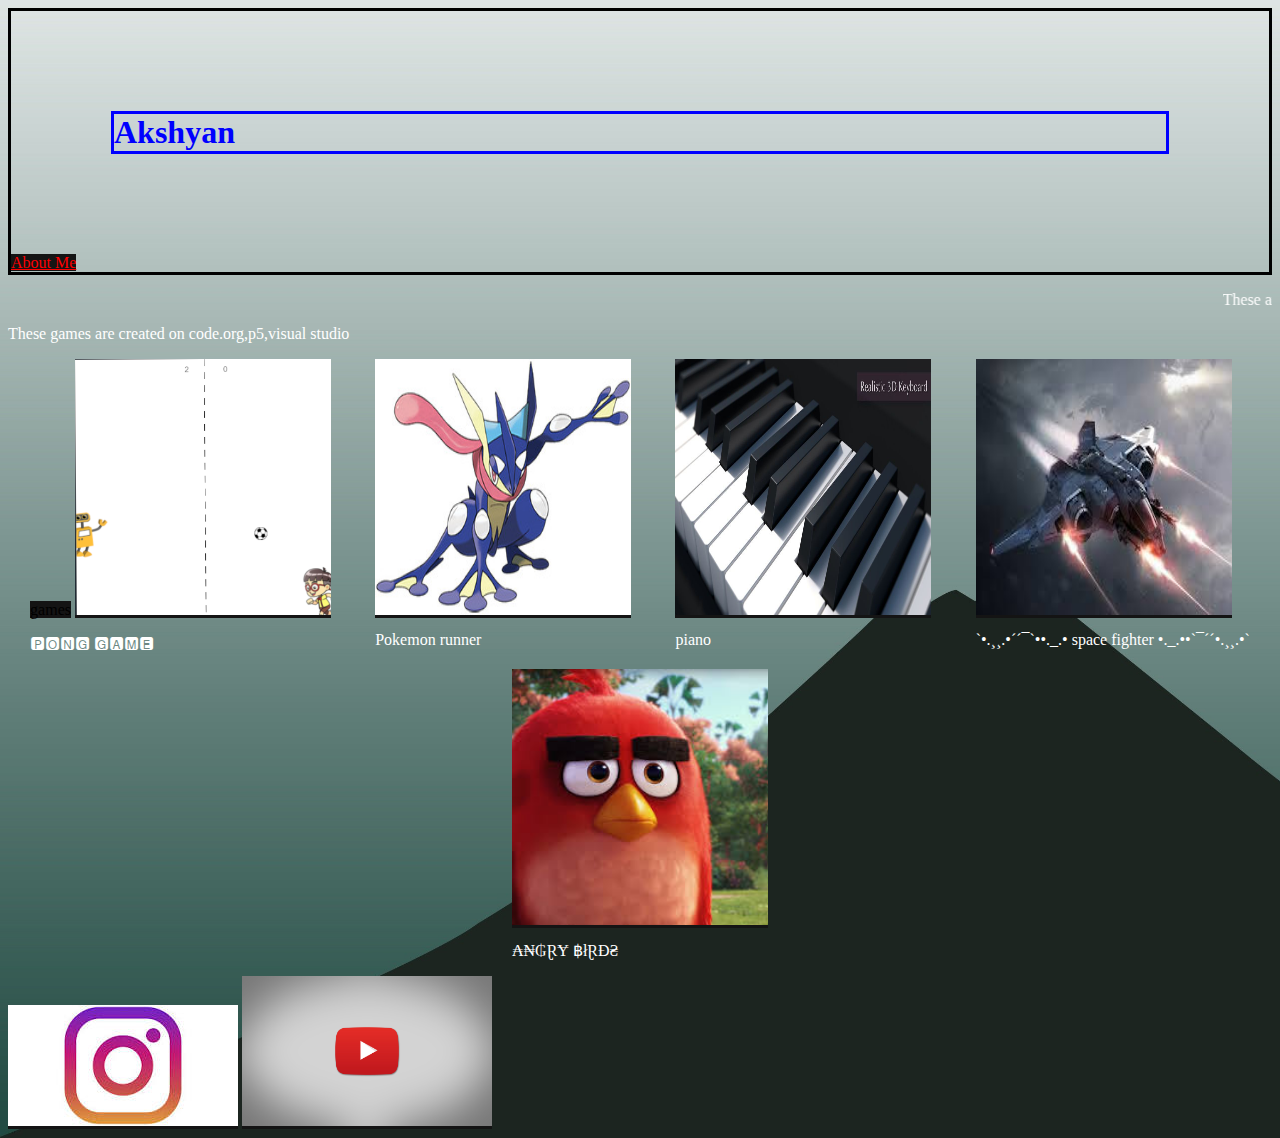
<file: index.html>
<html>

<head>

    <title>

        my portfolio

    </title>
    <link rel="stylesheet" type="text/css" href="style.css" />

</head>

<body>

    <div class="header">
<h1> Akshyan </h1>

       <a href="aboutme.html">About Me</a>
    </div>
    <p>
        <marquee> These are some of my games </marquee>
    </p>
 <p>These games are created on code.org,p5,visual studio </p>
    <div class="games">
        <div class="item">
        
                <a>games</a>
                    
            <a href="https://studio.code.org/projects/gamelab/-Zc7qnu_EfnHYEFuWYCVYKiD2CHOQ0r0yiZG-sjoP-s"><img
                    src="pong.png" width=256 height=256 /></a>
            <p>🅿🅾🅽🅶 🅶🅰🅼🅴</p>
        </div>
        <div class="item">
            <a href="https://studio.code.org/projects/gamelab/wfqNWBHhFWKNaYKBlrYFpwQ398Y00cv9Q1Ml2oIrEO8"><img
                    src="greninja.jpg" width=256 height=256 /></a>
            <p>Pokemon runner</p></li>
        </div>
         <div class="item">
        <a href="https://studio.code.org/projects/gamelab/F0ZyAMT1BB3R6UJclL_8LYqDKJ0fx0XWgWNqCjP3Yro/edit"><img
                src="piano2.jpg" width=256 height=256 /></a>


        <p>piano</p>
    </div>
    <div class="item">
        <a href="https://studio.code.org/projects/gamelab/l_M5qDx1gU4gunV4iheQjs1G1L-WBT-sa0X0YWR2CCc/edit"><img
                src="ss.jpg" width=256 height=256 /></a>

        <p>`•.¸¸.•´´¯`••._.• space fighter •._.••`¯´´•.¸¸.•`</p>
    </div>
    
    <div class="item">
        <a href="https://sakshyan.github.io/angry-bd/AngryBirdsStage6-master/"><img
                src="ang brd.jpg" width=256 height=256 /></a>

        <p>₳₦₲ⱤɎ ฿łⱤĐ₴</p>
    </div>

</div>



    <a href="https://www.instagram.com/_one_of_the_few/"><img src="insta.jpg" /></a>
    <a href="https://www.youtube.com/channel/UC5yI5o-qLkyqF-Kvco4qV4w?disable_polymer=true"><img src="youtube.jpg" width=250 height=150 /></a>
</body>

</html>
</file>
<file: style.css>
h1{
    color:blue;
    margin:100px;
    border:solid;
}
body{
    background:url('back.jpg') no-repeat;
    background-size: cover;
    
}
p{
    color:#ffffff
}
.header{
  border:solid;  
}
.games{
    display:flex;
    flex-wrap: wrap;
    justify-content:space-around;
}
ul{

margin:0px;
padding:0px

}
ul li{

float:left;
width: 200px;
height: 60;
background-color: black;
opacity:0.8;
}
a {

background-color: rgb(20,20, 20);
width:300;
height:300;

}
a:link{color:red}
a:visited{color:blue}

.item:hover img{
    opacity:0.3;
}
</file>
